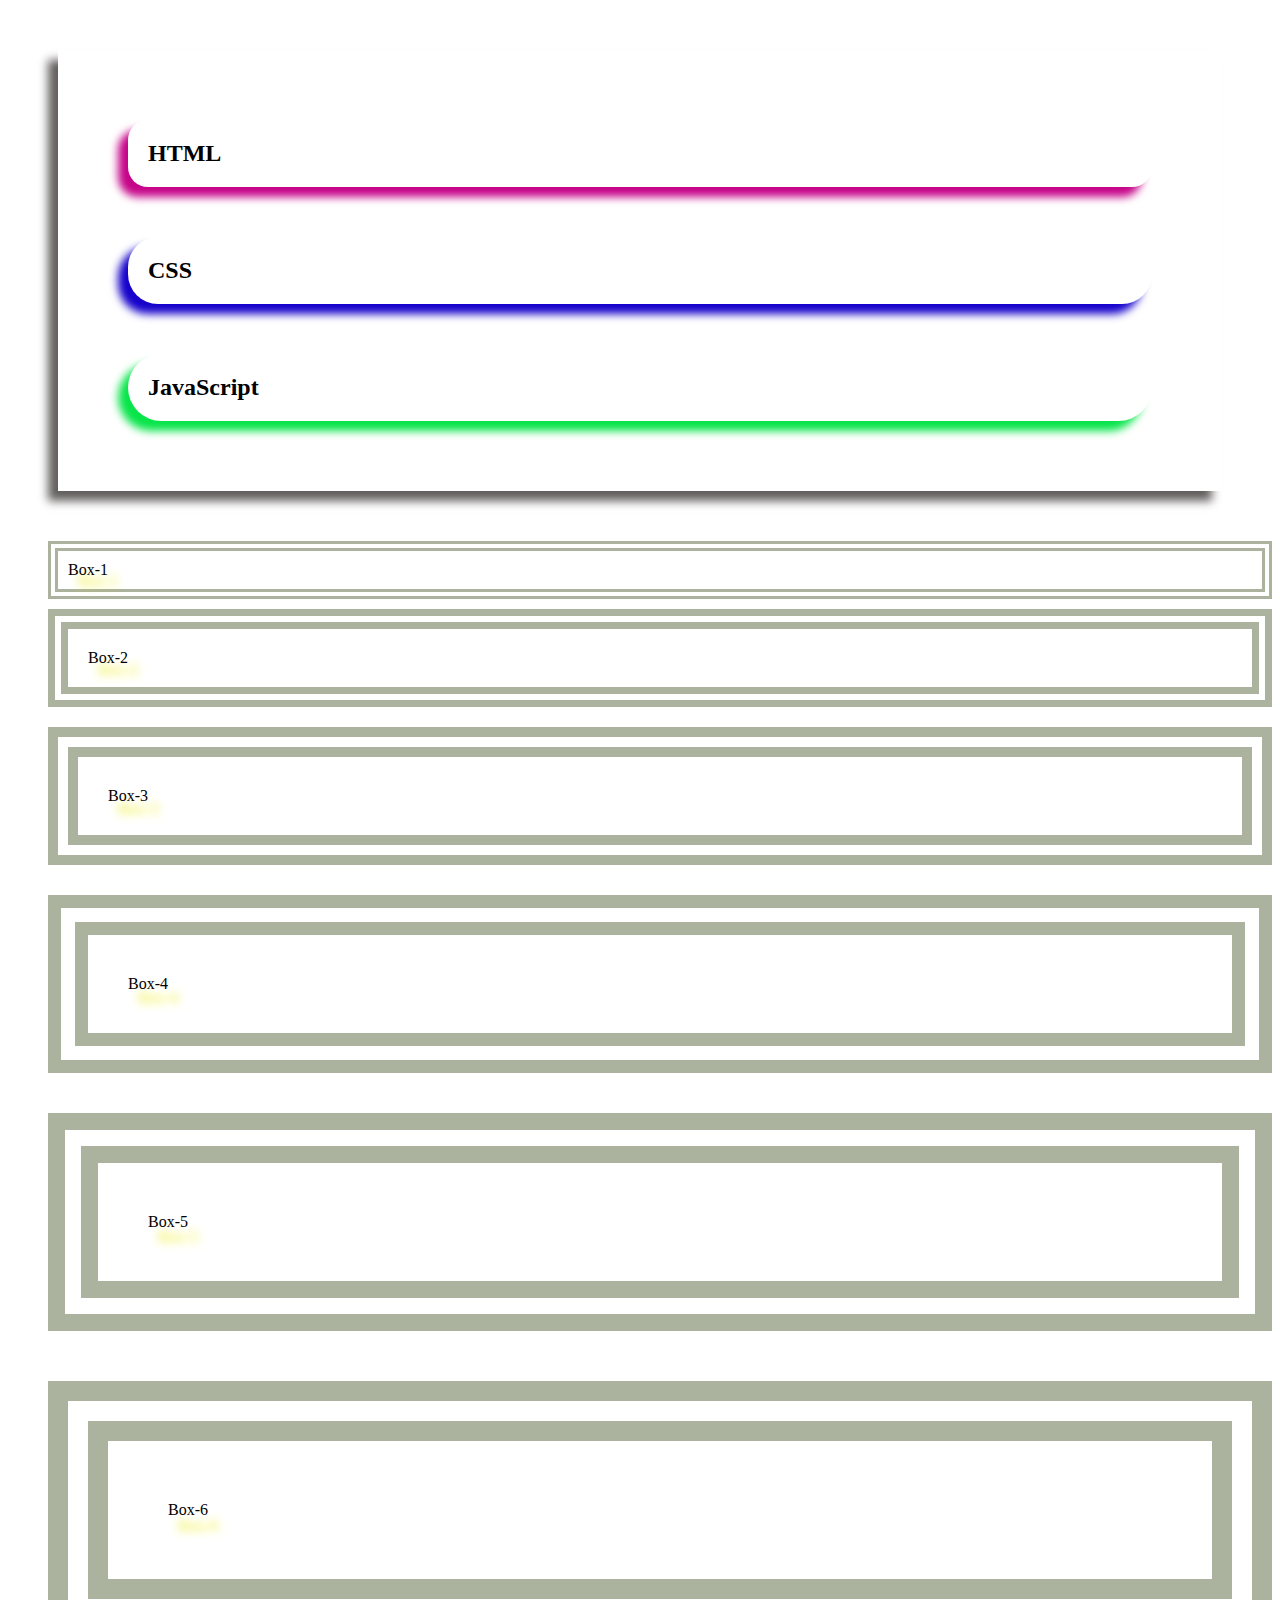
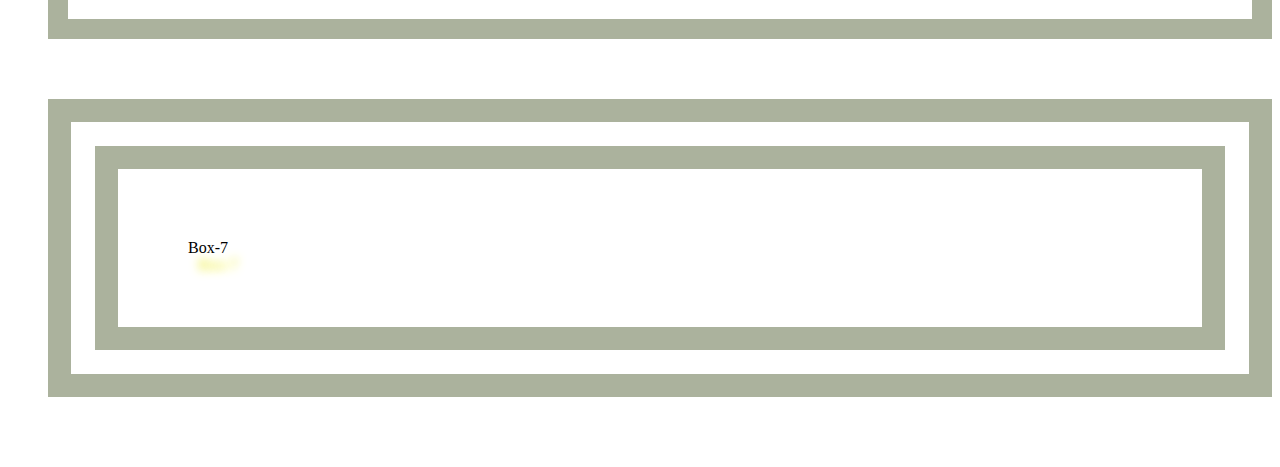
<file: sass-examples/index.html>
<!DOCTYPE html>
<html>
    <head>
       <title>Sass</title>
       <link rel="stylesheet" href="./effects.css">
    </head>
    <body>
        <header class="container">
           <h2 class="html">HTML</h2>
           <h2 class="css">CSS</h2>
           <h2 class="js">JavaScript</h2>
        </header>
        <div class="container-1">
             <ul id="ul">
                <li class="box-1">Box-1</li>
                <li class="box-2">Box-2</li>
                <li class="box-3">Box-3</li>
                <li class="box-4">Box-4</li>
                <li class="box-5">Box-5</li>
                <li class="box-6">Box-6</li>
                <li class="box-7">Box-7</li> 
            </ul>
        </div>
    </body>
</html>
</file>
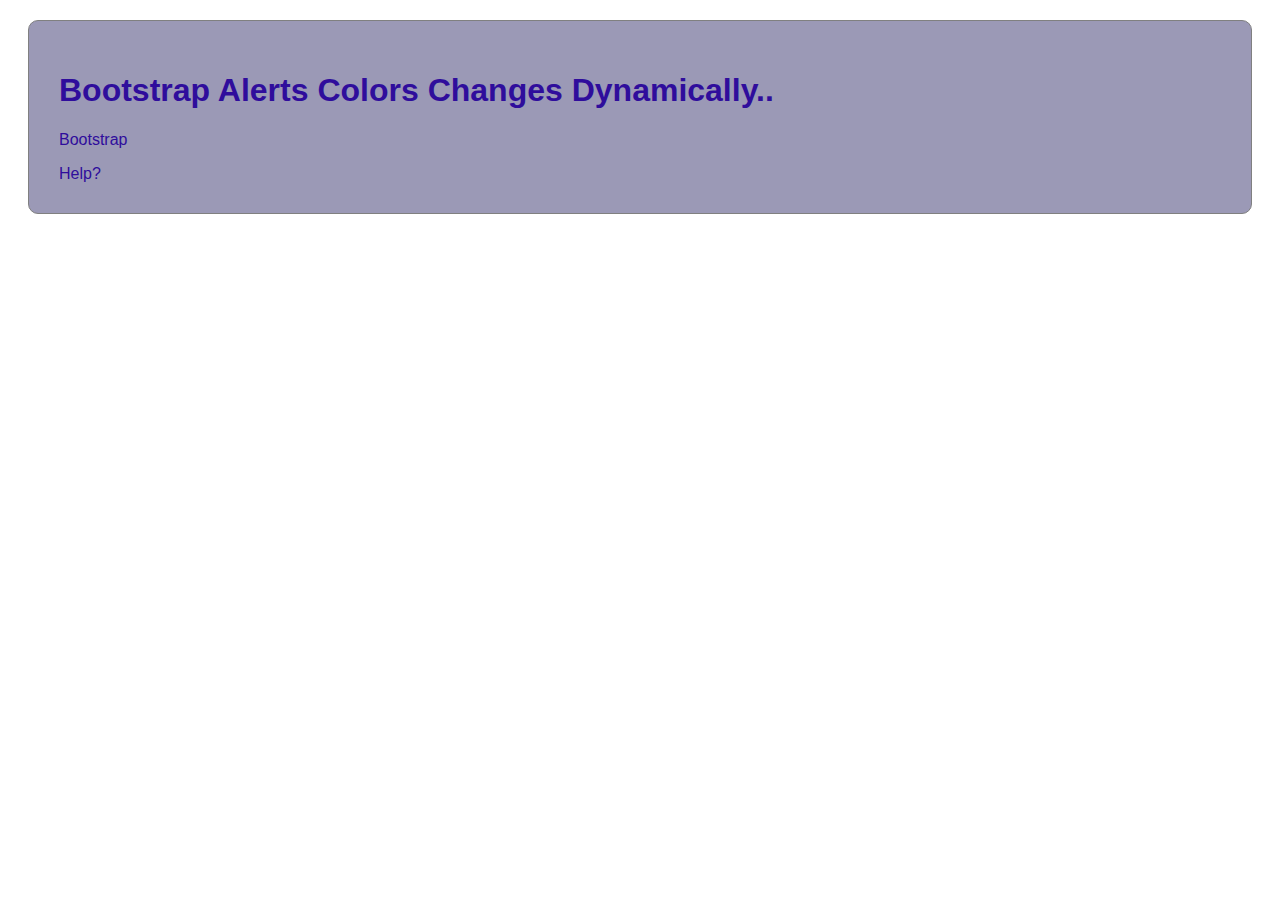
<file: sass-examples/index2.html>
<!DOCTYPE html>
<head>
    <title>if sass</title>
    <link rel="stylesheet" href="./if.css">
</head>
<body>
    <div class="container">
        <h1>Bootstrap Alerts Colors Changes Dynamically..</h1>
        <p>Bootstrap</p>
        <a href="#">Help?</a>
    </div>
</body>
</file>
<file: sass-examples/effects.css>
.container {
  border: 20px;
  box-shadow: 10px 10px 9px rgb(233, 225, 6);
  box-sizing: border-box;
  margin: 50px;
  box-shadow: -10px 10px 9px rgb(99, 95, 95);
  padding: 20px;
}
.container .html {
  border: 20px;
  box-shadow: 10px 10px 9px rgb(233, 225, 6);
  box-sizing: border-box;
  margin: 50px;
  box-shadow: -10px 10px 9px rgb(198, 4, 137);
  padding: 20px;
  border-radius: 20px;
}
.container .css {
  border: 20px;
  box-shadow: 10px 10px 9px rgb(233, 225, 6);
  box-sizing: border-box;
  margin: 50px;
  box-shadow: -10px 10px 9px rgb(22, 2, 203);
  padding: 20px;
  border-radius: 30px;
}
.container .js {
  border: 20px;
  box-shadow: 10px 10px 9px rgb(233, 225, 6);
  box-sizing: border-box;
  margin: 50px;
  box-shadow: -10px 10px 9px rgb(7, 229, 73);
  padding: 20px;
  border-radius: 40px;
}
.container .html:hover {
  transform: rotatex("180deg");
  transition: 2ms;
  background-size: 10px;
  font-size: 30px;
}

#ul {
  list-style: none;
}

.box-1 {
  border: 10px double rgb(171, 178, 157);
  margin-bottom: 10px;
  padding: 10px;
  text-shadow: 10px 11px 10px rgb(232, 232, 13);
}

.box-2 {
  border: 20px double rgb(171, 178, 157);
  margin-bottom: 20px;
  padding: 20px;
  text-shadow: 10px 12px 10px rgb(232, 232, 13);
}

.box-3 {
  border: 30px double rgb(171, 178, 157);
  margin-bottom: 30px;
  padding: 30px;
  text-shadow: 10px 13px 10px rgb(232, 232, 13);
}

.box-4 {
  border: 40px double rgb(171, 178, 157);
  margin-bottom: 40px;
  padding: 40px;
  text-shadow: 10px 14px 10px rgb(232, 232, 13);
}

.box-5 {
  border: 50px double rgb(171, 178, 157);
  margin-bottom: 50px;
  padding: 50px;
  text-shadow: 10px 15px 10px rgb(232, 232, 13);
}

.box-6 {
  border: 60px double rgb(171, 178, 157);
  margin-bottom: 60px;
  padding: 60px;
  text-shadow: 10px 16px 10px rgb(232, 232, 13);
}

.box-7 {
  border: 70px double rgb(171, 178, 157);
  margin-bottom: 70px;
  padding: 70px;
  text-shadow: 10px 17px 10px rgb(232, 232, 13);
}

/*# sourceMappingURL=effects.css.map */
</file>
<file: sass-examples/if.css>
.container {
  border: 1px solid gray;
  border-radius: 10px;
  padding: 30px;
  margin: 20px;
}

a {
  text-decoration: none;
}

.container {
  background-color: rgb(155, 153, 182);
}
.container h1,
.container p, .container a {
  font-family: Arial, Helvetica, sans-serif;
  color: rgb(47, 13, 156);
}

/*# sourceMappingURL=if.css.map */
</file>
